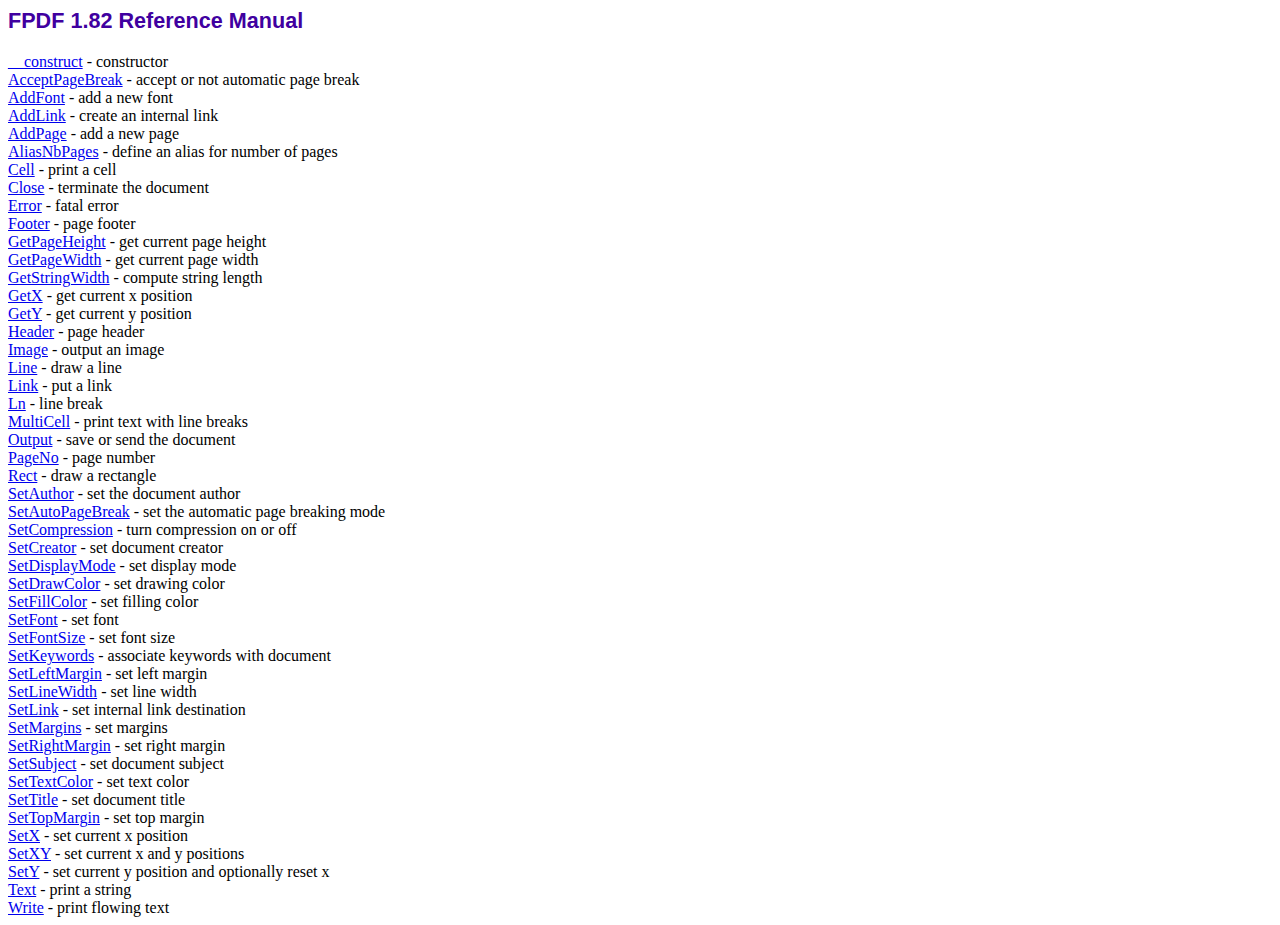
<file: libs/doc/index.htm>
<!DOCTYPE html PUBLIC "-//W3C//DTD HTML 4.01 Transitional//EN">
<html>
<head>
<meta http-equiv="Content-Type" content="text/html; charset=ISO-8859-1">
<title>FPDF 1.82 Reference Manual</title>
<link type="text/css" rel="stylesheet" href="../fpdf.css">
</head>
<body>
<h1>FPDF 1.82 Reference Manual</h1>
<a href="__construct.htm">__construct</a> - constructor<br>
<a href="acceptpagebreak.htm">AcceptPageBreak</a> - accept or not automatic page break<br>
<a href="addfont.htm">AddFont</a> - add a new font<br>
<a href="addlink.htm">AddLink</a> - create an internal link<br>
<a href="addpage.htm">AddPage</a> - add a new page<br>
<a href="aliasnbpages.htm">AliasNbPages</a> - define an alias for number of pages<br>
<a href="cell.htm">Cell</a> - print a cell<br>
<a href="close.htm">Close</a> - terminate the document<br>
<a href="error.htm">Error</a> - fatal error<br>
<a href="footer.htm">Footer</a> - page footer<br>
<a href="getpageheight.htm">GetPageHeight</a> - get current page height<br>
<a href="getpagewidth.htm">GetPageWidth</a> - get current page width<br>
<a href="getstringwidth.htm">GetStringWidth</a> - compute string length<br>
<a href="getx.htm">GetX</a> - get current x position<br>
<a href="gety.htm">GetY</a> - get current y position<br>
<a href="header.htm">Header</a> - page header<br>
<a href="image.htm">Image</a> - output an image<br>
<a href="line.htm">Line</a> - draw a line<br>
<a href="link.htm">Link</a> - put a link<br>
<a href="ln.htm">Ln</a> - line break<br>
<a href="multicell.htm">MultiCell</a> - print text with line breaks<br>
<a href="output.htm">Output</a> - save or send the document<br>
<a href="pageno.htm">PageNo</a> - page number<br>
<a href="rect.htm">Rect</a> - draw a rectangle<br>
<a href="setauthor.htm">SetAuthor</a> - set the document author<br>
<a href="setautopagebreak.htm">SetAutoPageBreak</a> - set the automatic page breaking mode<br>
<a href="setcompression.htm">SetCompression</a> - turn compression on or off<br>
<a href="setcreator.htm">SetCreator</a> - set document creator<br>
<a href="setdisplaymode.htm">SetDisplayMode</a> - set display mode<br>
<a href="setdrawcolor.htm">SetDrawColor</a> - set drawing color<br>
<a href="setfillcolor.htm">SetFillColor</a> - set filling color<br>
<a href="setfont.htm">SetFont</a> - set font<br>
<a href="setfontsize.htm">SetFontSize</a> - set font size<br>
<a href="setkeywords.htm">SetKeywords</a> - associate keywords with document<br>
<a href="setleftmargin.htm">SetLeftMargin</a> - set left margin<br>
<a href="setlinewidth.htm">SetLineWidth</a> - set line width<br>
<a href="setlink.htm">SetLink</a> - set internal link destination<br>
<a href="setmargins.htm">SetMargins</a> - set margins<br>
<a href="setrightmargin.htm">SetRightMargin</a> - set right margin<br>
<a href="setsubject.htm">SetSubject</a> - set document subject<br>
<a href="settextcolor.htm">SetTextColor</a> - set text color<br>
<a href="settitle.htm">SetTitle</a> - set document title<br>
<a href="settopmargin.htm">SetTopMargin</a> - set top margin<br>
<a href="setx.htm">SetX</a> - set current x position<br>
<a href="setxy.htm">SetXY</a> - set current x and y positions<br>
<a href="sety.htm">SetY</a> - set current y position and optionally reset x<br>
<a href="text.htm">Text</a> - print a string<br>
<a href="write.htm">Write</a> - print flowing text<br>
</body>
</html>
</file>
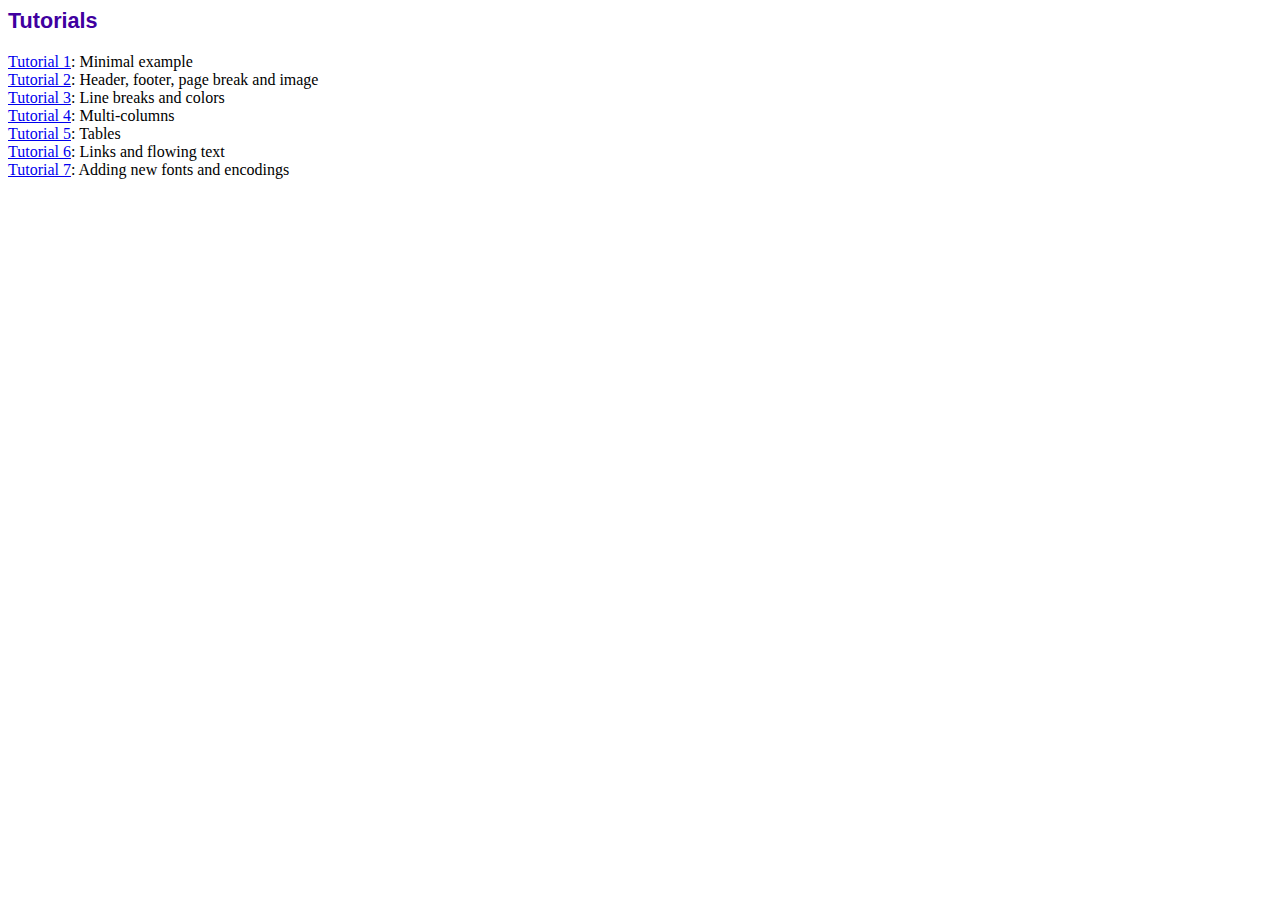
<file: libs/tutorial/index.htm>
<!DOCTYPE html PUBLIC "-//W3C//DTD HTML 4.01 Transitional//EN">
<html>
<head>
<meta http-equiv="Content-Type" content="text/html; charset=ISO-8859-1">
<title>Tutorials</title>
<link type="text/css" rel="stylesheet" href="../fpdf.css">
</head>
<body>
<h1>Tutorials</h1>
<ul style="list-style-type:none; margin-left:0; padding-left:0">
<li><a href="tuto1.htm">Tutorial 1</a>: Minimal example</li>
<li><a href="tuto2.htm">Tutorial 2</a>: Header, footer, page break and image</li>
<li><a href="tuto3.htm">Tutorial 3</a>: Line breaks and colors</li>
<li><a href="tuto4.htm">Tutorial 4</a>: Multi-columns</li>
<li><a href="tuto5.htm">Tutorial 5</a>: Tables</li>
<li><a href="tuto6.htm">Tutorial 6</a>: Links and flowing text</li>
<li><a href="tuto7.htm">Tutorial 7</a>: Adding new fonts and encodings</li>
</ul>
</body>
</html>
</file>
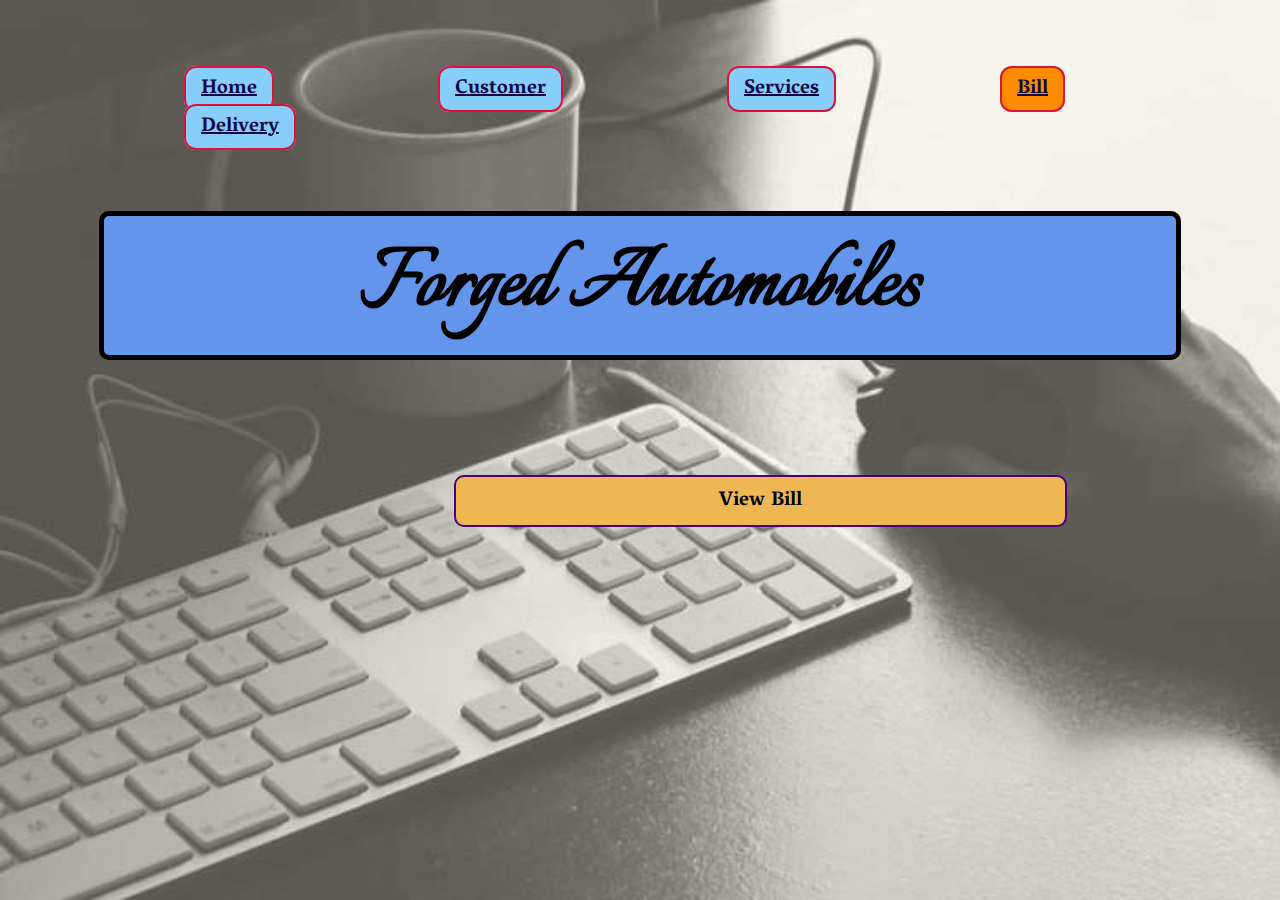
<file: bill.html>
<!DOCTYPE html>
<html lang="en">
<head>
    <meta charset="UTF-8">
    <meta name="viewport" content="width=device-width, initial-scale=1.0">
    <title>Automobile Services - Bill</title>
    <!-- <script src="auto.js"></script> -->
    <link href="https://fonts.googleapis.com/css2?family=Italianno&display=swap" rel="stylesheet">
    <link href="https://fonts.googleapis.com/css2?family=Italianno&family=Vesper+Libre&display=swap" rel="stylesheet">
    <link rel="stylesheet" href="style.css">
    <link rel="icon" href="logo.png" type="image/x-icon">
    <style>
        .container h1 {
            text-align: center;
            font-family: 'Italianno', cursive;
            font-size: 100px;
            background: cornflowerblue;
            color: black;
            padding: 7px;
            font-weight: bolder;
            border: 5px solid black;
            border-radius: 10px;
        }
        /* button{}
            width: 450%;
        } */
        .button-container{
            width: 175px;
        }
        nav a{
                margin: 80px;
        }
    </style>
</head>
  
<body>
    <img class="bg" src="bg-bill.jpg" alt="">
    <div class="container">
    <header>
        <!-- <h1>Select the store of your choice</h1> -->
        <br>
        <nav>
            <a href="home.php">Home</a>
            <a href="cust.html">Customer</a>
            <a href="service.html">Services</a>
            <a href="bill.html" class="active">Bill</a>
            <a href="delivery.html">Delivery</a>
        </nav>
        <br>
    </header>
    <br>
    <h1>Forged   Automobiles</h1>
    <br><br>
    <div class="button-container">
        <br>
        <button onclick="window.location.href='genbill.php';">View Bill</button>
        <br>
        <!-- <button onclick="window.location.href='paybill.php';">Pay Bill</button> -->
    </div>
    </div>
</body>
</html>
</file>
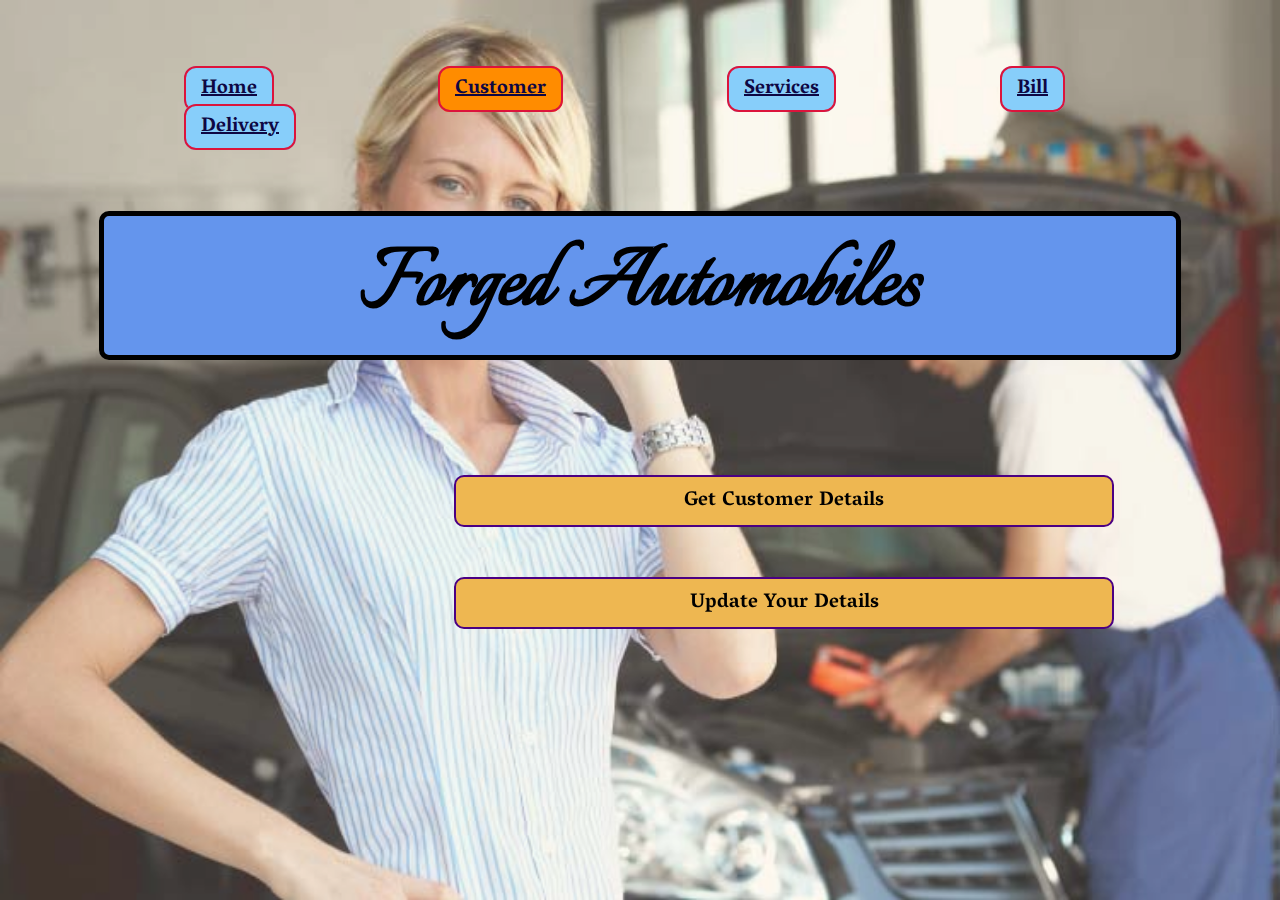
<file: cust.html>
<!DOCTYPE html>
<html lang="en">
<head>
    <meta charset="UTF-8">
    <meta name="viewport" content="width=device-width, initial-scale=1.0">
    <title>Automobile Services - Customer</title>
    <!-- <script src="auto.js"></script> -->
    <link href="https://fonts.googleapis.com/css2?family=Italianno&display=swap" rel="stylesheet">
    <link href="https://fonts.googleapis.com/css2?family=Italianno&family=Vesper+Libre&display=swap" rel="stylesheet">
    <link rel="stylesheet" href="style.css">
    <link rel="icon" href="logo.png" type="image/x-icon">
    <style>
        .container h1 {
            text-align: center;
            font-family: 'Italianno', cursive;
            font-size: 100px;
            background: cornflowerblue;
            color: black;
            padding: 7px;
            font-weight: bolder;
            border: 5px solid black;
            border-radius: 10px;
        }
        button{
            width: 260%;
        }
        nav a{
            margin: 80px;
        }
    </style>
</head>
  
<body>
    <img class="bg" src="bg-cust.jpg" alt="">
    <div class="container">
    <header>
        <!-- <h1>Select the store of your choice</h1> -->
        <br>
        <nav>
            <a href="home.php">Home</a>
            <a href="cust.html" class="active">Customer</a>
            <a href="service.html">Services</a>
            <a href="bill.html">Bill</a>
            <a href="delivery.html">Delivery</a>
        </nav>
        <br>
    </header>
    <br>
    <h1>Forged   Automobiles</h1>
    <br><br>
    <div class="button-container">
        <br>
        <!-- <button onclick="window.location.href='addcust.php';">Add Customer</button>
        <br> -->
        <button onclick="window.location.href='gencust.php';">Get Customer Details</button>
        <br>
        <!-- <button onclick="window.location.href='dispcust.php';">Display Customers</button>
        <br> -->
        <button onclick="window.location.href='updatecust.php';">Update Your Details</button>
        <br>
        <!-- <button onclick="window.location.href='delcust.php';">Delete Customer</button>
        <br> -->
    </div>
    </div>
</body>
</html>
</file>
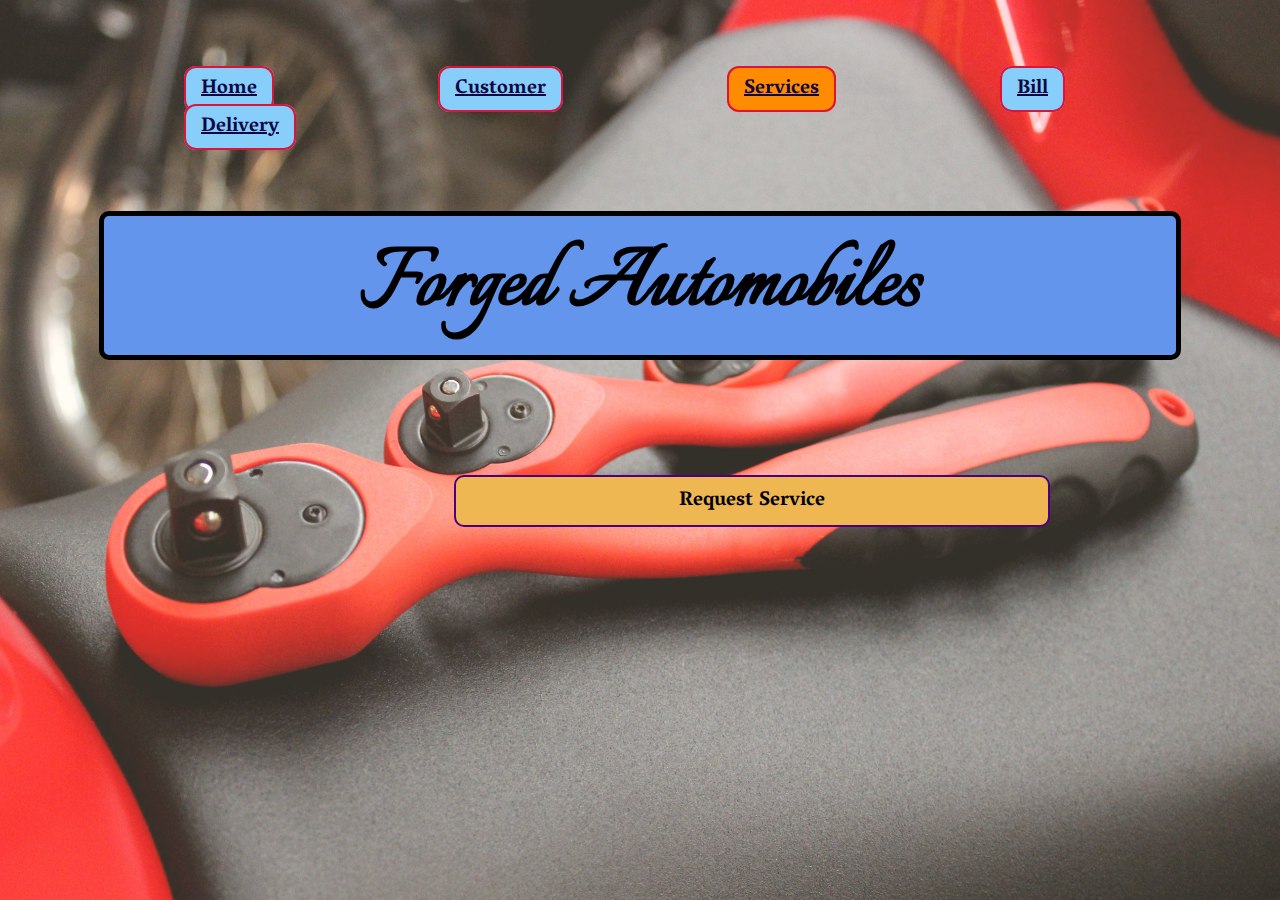
<file: service.html>
<!DOCTYPE html>
<html lang="en">
<head>
    <meta charset="UTF-8">
    <meta name="viewport" content="width=device-width, initial-scale=1.0">
    <title>Automobile Services - Services</title>
    <!-- <script src="auto.js"></script> -->
    <link href="https://fonts.googleapis.com/css2?family=Italianno&display=swap" rel="stylesheet">
    <link href="https://fonts.googleapis.com/css2?family=Italianno&family=Vesper+Libre&display=swap" rel="stylesheet">
    <link rel="stylesheet" href="style.css">
    <link rel="icon" href="logo.png" type="image/x-icon">
    <style>
        .container h1 {
            text-align: center;
            font-family: 'Italianno', cursive;
            font-size: 100px;
            background: cornflowerblue;
            color: black;
            padding: 7px;
            font-weight: bolder;
            border: 5px solid black;
            border-radius: 10px;
        }
        button{
            width: 298%
        }
        nav a{
                margin: 80px;
            }
    </style>
</head>
  
<body>
    <img class="bg" src="bg-serv.jpg" alt="">
    <div class="container">
    <header>
        <!-- <h1>Select the store of your choice</h1> -->
        <br>
        <nav>
            <a href="home.php">Home</a>
            <a href="cust.html">Customer</a>
            <a href="service.html" class="active">Services</a>
            <a href="bill.html">Bill</a>
            <a href="delivery.html">Delivery</a>
        </nav>
        <br>
    </header>
    <br>
    <h1>Forged   Automobiles</h1>
    <br><br>
    <div class="button-container">
        <br>
        <button onclick="window.location.href='addauto.php';">Request Service</button>
        <!-- <br>
        <button onclick="window.location.href='addauto.php';">Request Service</button> -->
        <br>
    </div>
    </div>
</body>
</html>
</file>
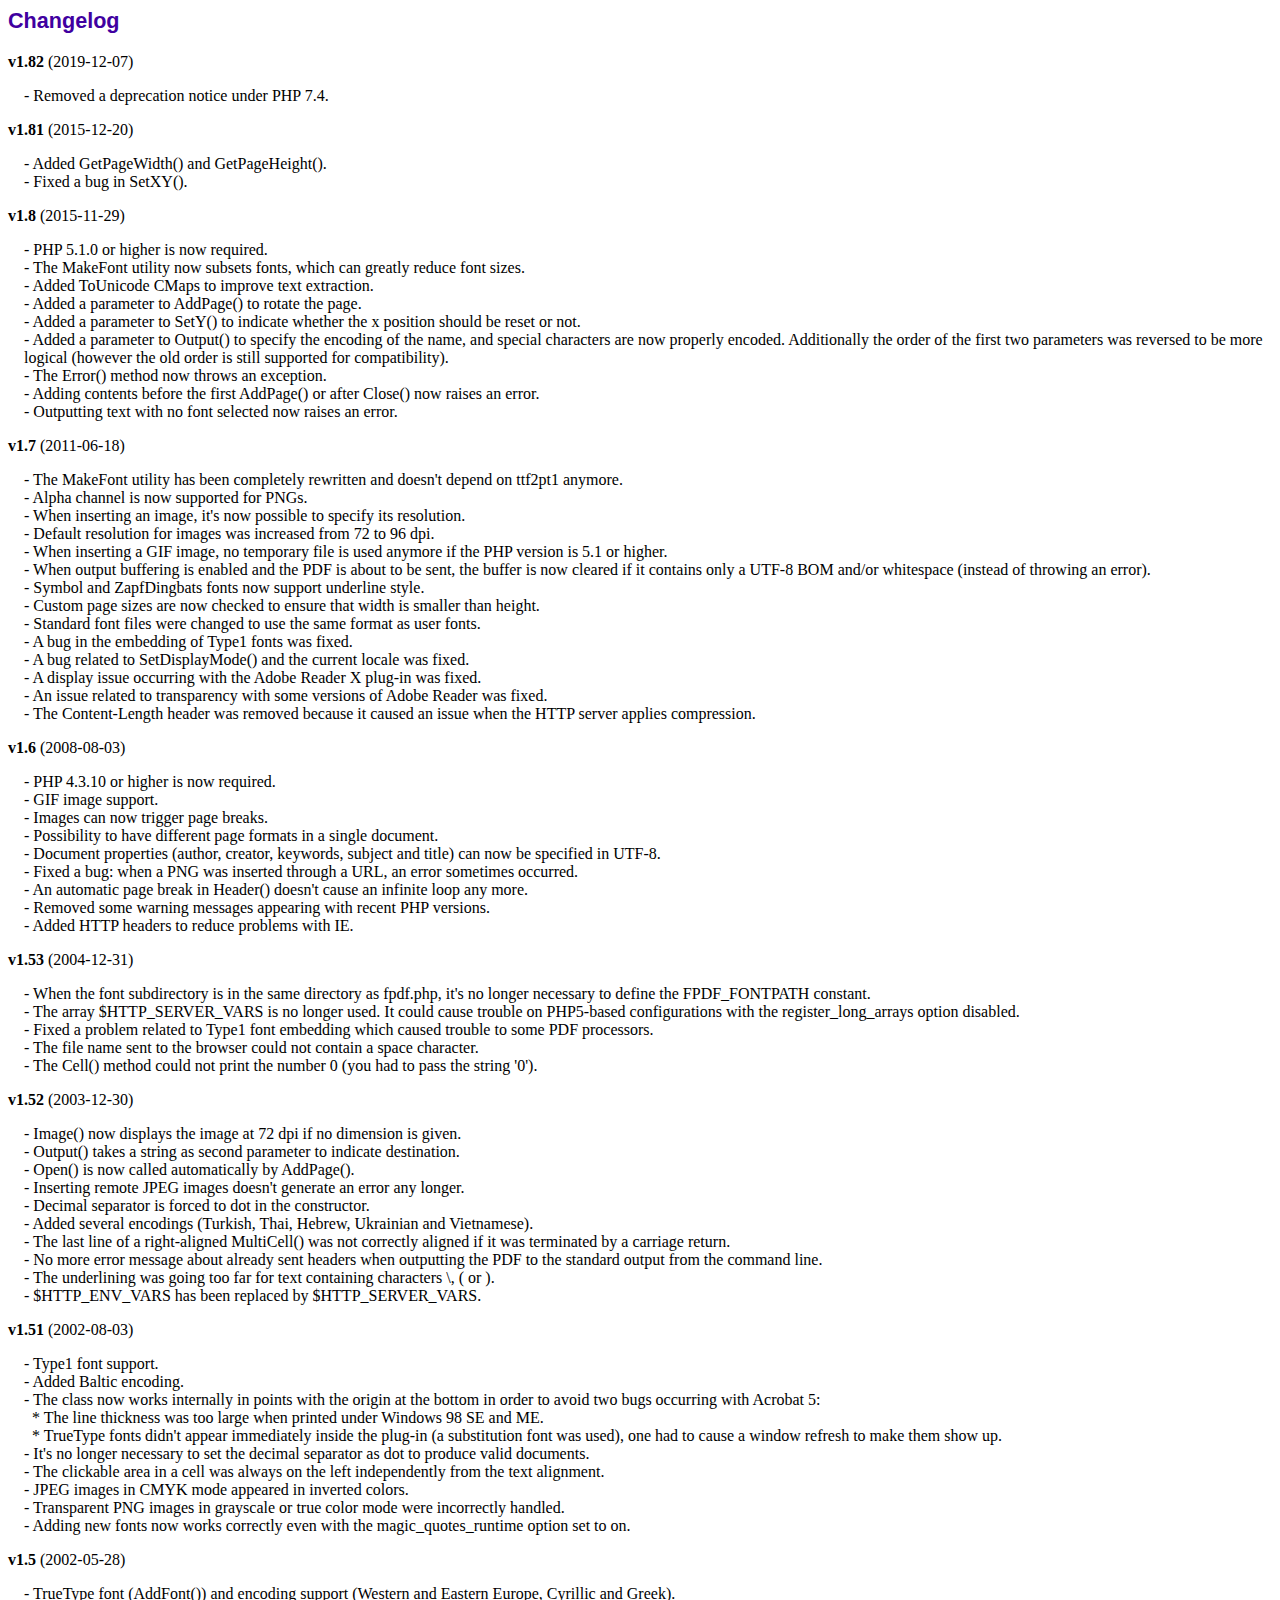
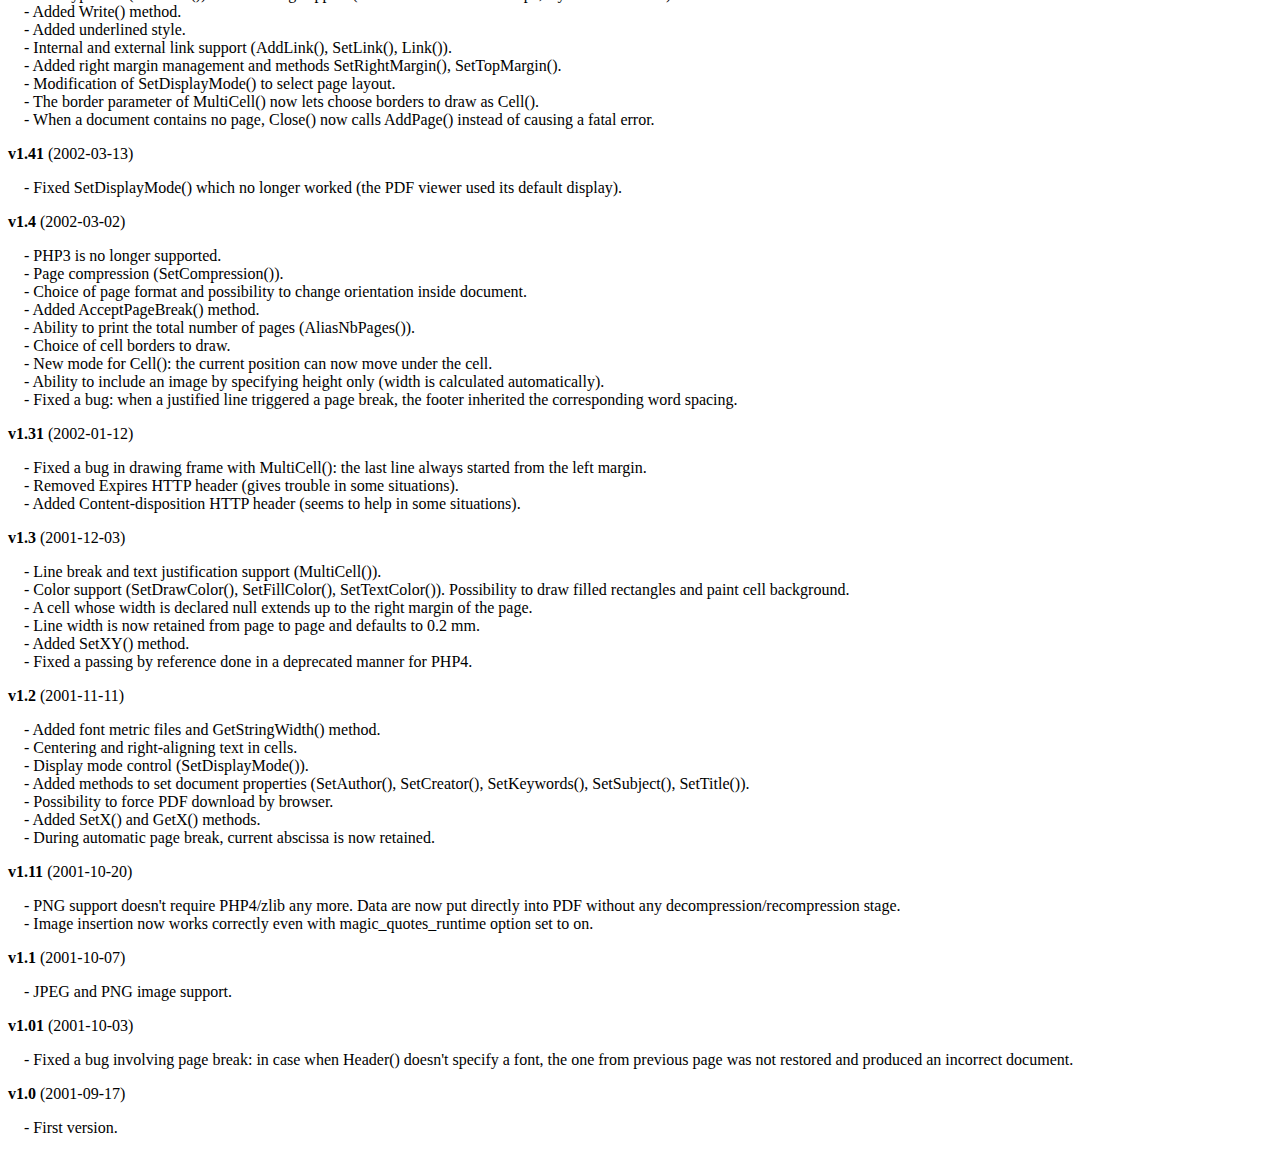
<file: libs/changelog.htm>
<!DOCTYPE html PUBLIC "-//W3C//DTD HTML 4.01 Transitional//EN">
<html>
<head>
<meta http-equiv="Content-Type" content="text/html; charset=ISO-8859-1">
<title>Changelog</title>
<link type="text/css" rel="stylesheet" href="fpdf.css">
<style type="text/css">
dd {margin:1em 0 1em 1em}
</style>
</head>
<body>
<h1>Changelog</h1>
<dl>
<dt><strong>v1.82</strong> (2019-12-07)</dt>
<dd>
- Removed a deprecation notice under PHP 7.4.<br>
</dd>
<dt><strong>v1.81</strong> (2015-12-20)</dt>
<dd>
- Added GetPageWidth() and GetPageHeight().<br>
- Fixed a bug in SetXY().<br>
</dd>
<dt><strong>v1.8</strong> (2015-11-29)</dt>
<dd>
- PHP 5.1.0 or higher is now required.<br>
- The MakeFont utility now subsets fonts, which can greatly reduce font sizes.<br>
- Added ToUnicode CMaps to improve text extraction.<br>
- Added a parameter to AddPage() to rotate the page.<br>
- Added a parameter to SetY() to indicate whether the x position should be reset or not.<br>
- Added a parameter to Output() to specify the encoding of the name, and special characters are now properly encoded. Additionally the order of the first two parameters was reversed to be more logical (however the old order is still supported for compatibility).<br>
- The Error() method now throws an exception.<br>
- Adding contents before the first AddPage() or after Close() now raises an error.<br>
- Outputting text with no font selected now raises an error.<br>
</dd>
<dt><strong>v1.7</strong> (2011-06-18)</dt>
<dd>
- The MakeFont utility has been completely rewritten and doesn't depend on ttf2pt1 anymore.<br>
- Alpha channel is now supported for PNGs.<br>
- When inserting an image, it's now possible to specify its resolution.<br>
- Default resolution for images was increased from 72 to 96 dpi.<br>
- When inserting a GIF image, no temporary file is used anymore if the PHP version is 5.1 or higher.<br>
- When output buffering is enabled and the PDF is about to be sent, the buffer is now cleared if it contains only a UTF-8 BOM and/or whitespace (instead of throwing an error).<br>
- Symbol and ZapfDingbats fonts now support underline style.<br>
- Custom page sizes are now checked to ensure that width is smaller than height.<br>
- Standard font files were changed to use the same format as user fonts.<br>
- A bug in the embedding of Type1 fonts was fixed.<br>
- A bug related to SetDisplayMode() and the current locale was fixed.<br>
- A display issue occurring with the Adobe Reader X plug-in was fixed.<br>
- An issue related to transparency with some versions of Adobe Reader was fixed.<br>
- The Content-Length header was removed because it caused an issue when the HTTP server applies compression.<br>
</dd>
<dt><strong>v1.6</strong> (2008-08-03)</dt>
<dd>
- PHP 4.3.10 or higher is now required.<br>
- GIF image support.<br>
- Images can now trigger page breaks.<br>
- Possibility to have different page formats in a single document.<br>
- Document properties (author, creator, keywords, subject and title) can now be specified in UTF-8.<br>
- Fixed a bug: when a PNG was inserted through a URL, an error sometimes occurred.<br>
- An automatic page break in Header() doesn't cause an infinite loop any more.<br>
- Removed some warning messages appearing with recent PHP versions.<br>
- Added HTTP headers to reduce problems with IE.<br>
</dd>
<dt><strong>v1.53</strong> (2004-12-31)</dt>
<dd>
- When the font subdirectory is in the same directory as fpdf.php, it's no longer necessary to define the FPDF_FONTPATH constant.<br>
- The array $HTTP_SERVER_VARS is no longer used. It could cause trouble on PHP5-based configurations with the register_long_arrays option disabled.<br>
- Fixed a problem related to Type1 font embedding which caused trouble to some PDF processors.<br>
- The file name sent to the browser could not contain a space character.<br>
- The Cell() method could not print the number 0 (you had to pass the string '0').<br>
</dd>
<dt><strong>v1.52</strong> (2003-12-30)</dt>
<dd>
- Image() now displays the image at 72 dpi if no dimension is given.<br>
- Output() takes a string as second parameter to indicate destination.<br>
- Open() is now called automatically by AddPage().<br>
- Inserting remote JPEG images doesn't generate an error any longer.<br>
- Decimal separator is forced to dot in the constructor.<br>
- Added several encodings (Turkish, Thai, Hebrew, Ukrainian and Vietnamese).<br>
- The last line of a right-aligned MultiCell() was not correctly aligned if it was terminated by a carriage return.<br>
- No more error message about already sent headers when outputting the PDF to the standard output from the command line.<br>
- The underlining was going too far for text containing characters \, ( or ).<br>
- $HTTP_ENV_VARS has been replaced by $HTTP_SERVER_VARS.<br>
</dd>
<dt><strong>v1.51</strong> (2002-08-03)</dt>
<dd>
- Type1 font support.<br>
- Added Baltic encoding.<br>
- The class now works internally in points with the origin at the bottom in order to avoid two bugs occurring with Acrobat 5:<br>&nbsp;&nbsp;* The line thickness was too large when printed under Windows 98 SE and ME.<br>&nbsp;&nbsp;* TrueType fonts didn't appear immediately inside the plug-in (a substitution font was used), one had to cause a window refresh to make them show up.<br>
- It's no longer necessary to set the decimal separator as dot to produce valid documents.<br>
- The clickable area in a cell was always on the left independently from the text alignment.<br>
- JPEG images in CMYK mode appeared in inverted colors.<br>
- Transparent PNG images in grayscale or true color mode were incorrectly handled.<br>
- Adding new fonts now works correctly even with the magic_quotes_runtime option set to on.<br>
</dd>
<dt><strong>v1.5</strong> (2002-05-28)</dt>
<dd>
- TrueType font (AddFont()) and encoding support (Western and Eastern Europe, Cyrillic and Greek).<br>
- Added Write() method.<br>
- Added underlined style.<br>
- Internal and external link support (AddLink(), SetLink(), Link()).<br>
- Added right margin management and methods SetRightMargin(), SetTopMargin().<br>
- Modification of SetDisplayMode() to select page layout.<br>
- The border parameter of MultiCell() now lets choose borders to draw as Cell().<br>
- When a document contains no page, Close() now calls AddPage() instead of causing a fatal error.<br>
</dd>
<dt><strong>v1.41</strong> (2002-03-13)</dt>
<dd>
- Fixed SetDisplayMode() which no longer worked (the PDF viewer used its default display).<br>
</dd>
<dt><strong>v1.4</strong> (2002-03-02)</dt>
<dd>
- PHP3 is no longer supported.<br>
- Page compression (SetCompression()).<br>
- Choice of page format and possibility to change orientation inside document.<br>
- Added AcceptPageBreak() method.<br>
- Ability to print the total number of pages (AliasNbPages()).<br>
- Choice of cell borders to draw.<br>
- New mode for Cell(): the current position can now move under the cell.<br>
- Ability to include an image by specifying height only (width is calculated automatically).<br>
- Fixed a bug: when a justified line triggered a page break, the footer inherited the corresponding word spacing.<br>
</dd>
<dt><strong>v1.31</strong> (2002-01-12)</dt>
<dd>
- Fixed a bug in drawing frame with MultiCell(): the last line always started from the left margin.<br>
- Removed Expires HTTP header (gives trouble in some situations).<br>
- Added Content-disposition HTTP header (seems to help in some situations).<br>
</dd>
<dt><strong>v1.3</strong> (2001-12-03)</dt>
<dd>
- Line break and text justification support (MultiCell()).<br>
- Color support (SetDrawColor(), SetFillColor(), SetTextColor()). Possibility to draw filled rectangles and paint cell background.<br>
- A cell whose width is declared null extends up to the right margin of the page.<br>
- Line width is now retained from page to page and defaults to 0.2 mm.<br>
- Added SetXY() method.<br>
- Fixed a passing by reference done in a deprecated manner for PHP4.<br>
</dd>
<dt><strong>v1.2</strong> (2001-11-11)</dt>
<dd>
- Added font metric files and GetStringWidth() method.<br>
- Centering and right-aligning text in cells.<br>
- Display mode control (SetDisplayMode()).<br>
- Added methods to set document properties (SetAuthor(), SetCreator(), SetKeywords(), SetSubject(), SetTitle()).<br>
- Possibility to force PDF download by browser.<br>
- Added SetX() and GetX() methods.<br>
- During automatic page break, current abscissa is now retained.<br>
</dd>
<dt><strong>v1.11</strong> (2001-10-20)</dt>
<dd>
- PNG support doesn't require PHP4/zlib any more. Data are now put directly into PDF without any decompression/recompression stage.<br>
- Image insertion now works correctly even with magic_quotes_runtime option set to on.<br>
</dd>
<dt><strong>v1.1</strong> (2001-10-07)</dt>
<dd>
- JPEG and PNG image support.<br>
</dd>
<dt><strong>v1.01</strong> (2001-10-03)</dt>
<dd>
- Fixed a bug involving page break: in case when Header() doesn't specify a font, the one from previous page was not restored and produced an incorrect document.<br>
</dd>
<dt><strong>v1.0</strong> (2001-09-17)</dt>
<dd>
- First version.<br>
</dd>
</dl>
</body>
</html>
</file>
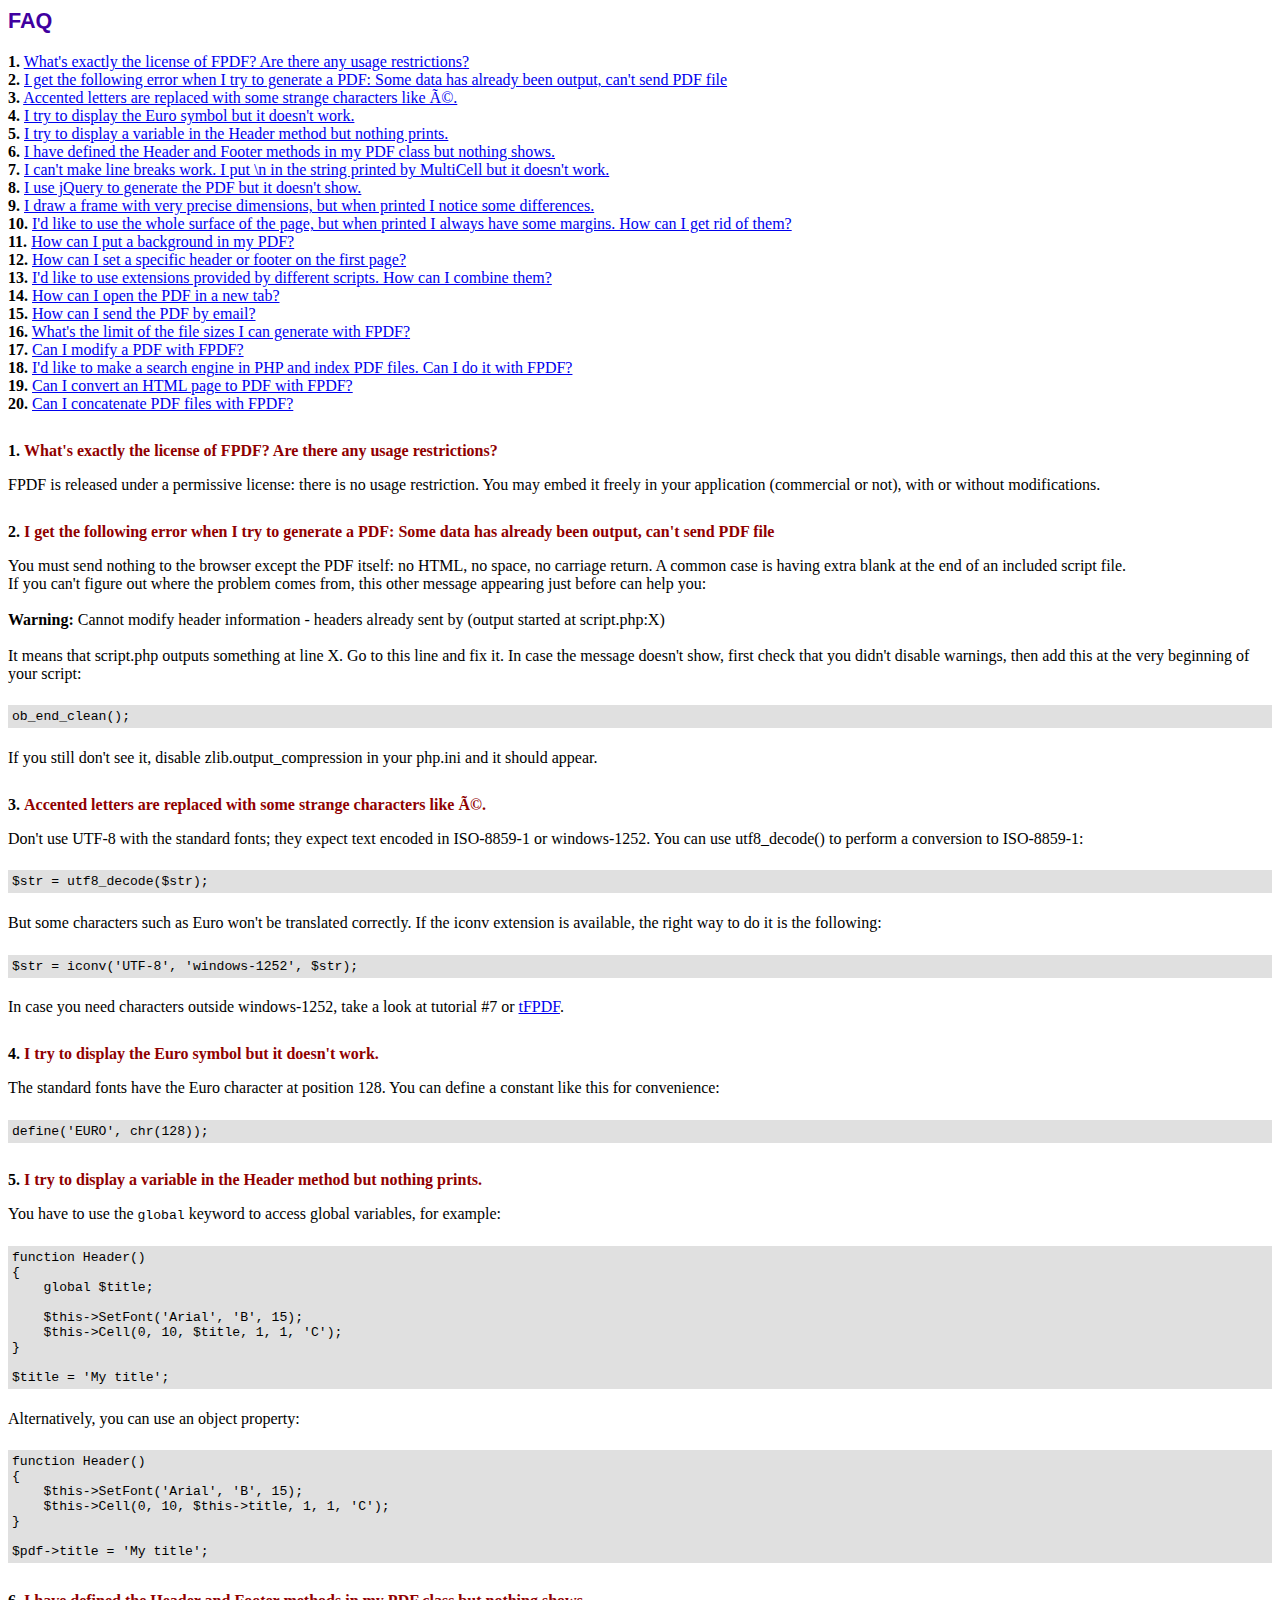
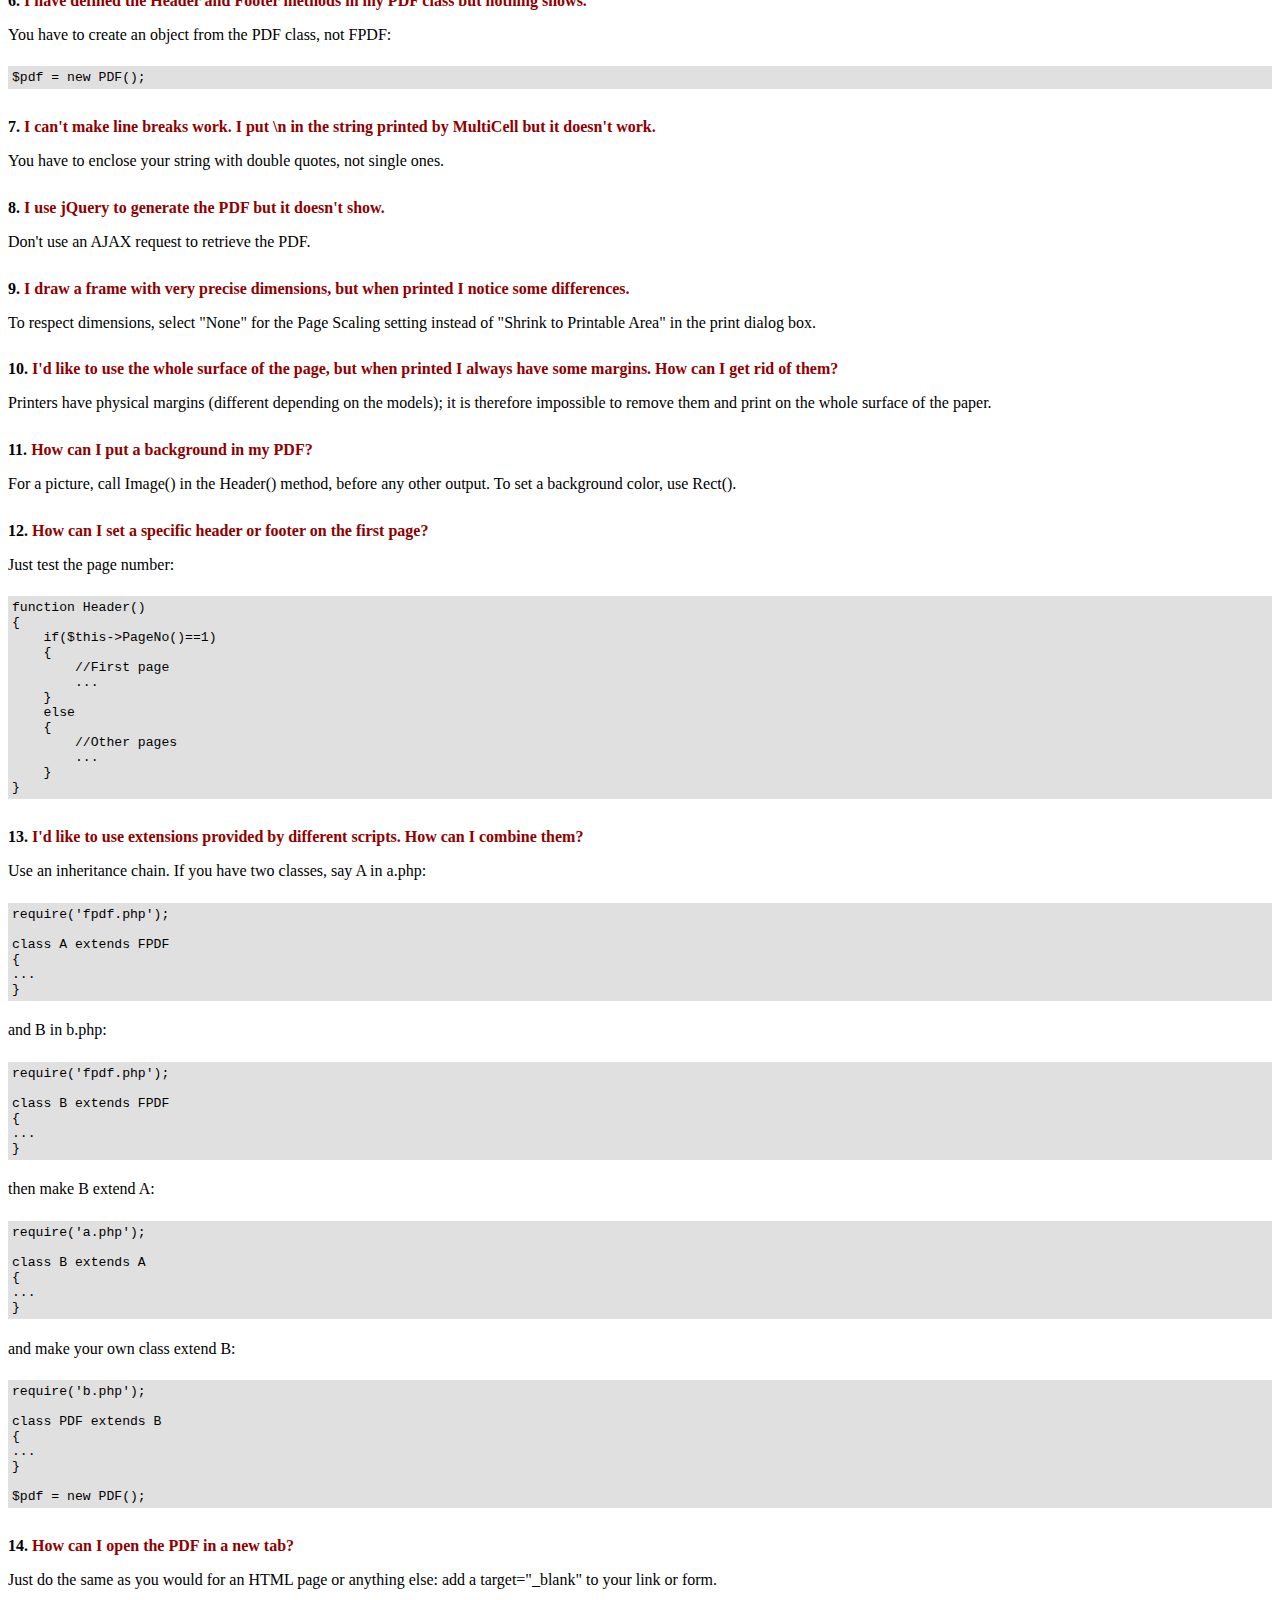
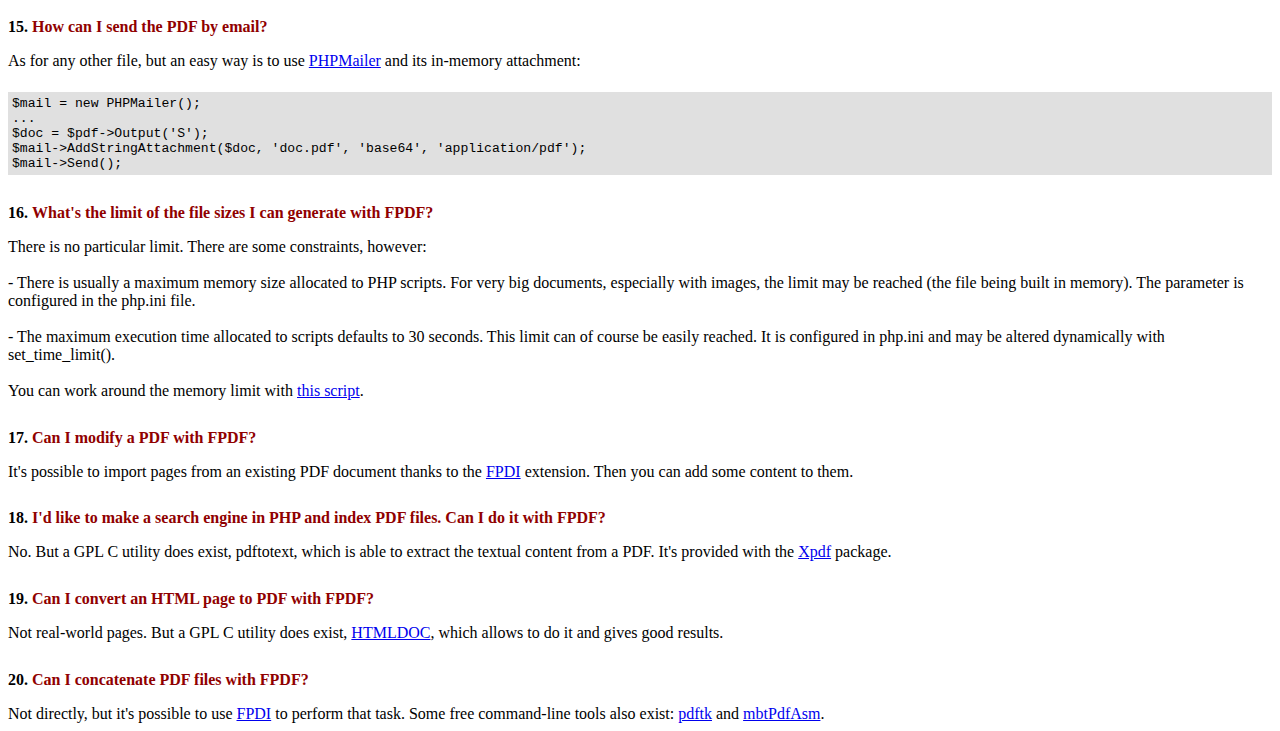
<file: libs/FAQ.htm>
<!DOCTYPE html PUBLIC "-//W3C//DTD HTML 4.01 Transitional//EN">
<html>
<head>
<meta http-equiv="Content-Type" content="text/html; charset=ISO-8859-1">
<title>FAQ</title>
<link type="text/css" rel="stylesheet" href="fpdf.css">
<style type="text/css">
ul {list-style-type:none; margin:0; padding:0}
ul#answers li {margin-top:1.8em}
.question {font-weight:bold; color:#900000}
</style>
</head>
<body>
<h1>FAQ</h1>
<ul>
<li><b>1.</b> <a href='#q1'>What's exactly the license of FPDF? Are there any usage restrictions?</a></li>
<li><b>2.</b> <a href='#q2'>I get the following error when I try to generate a PDF: Some data has already been output, can't send PDF file</a></li>
<li><b>3.</b> <a href='#q3'>Accented letters are replaced with some strange characters like é.</a></li>
<li><b>4.</b> <a href='#q4'>I try to display the Euro symbol but it doesn't work.</a></li>
<li><b>5.</b> <a href='#q5'>I try to display a variable in the Header method but nothing prints.</a></li>
<li><b>6.</b> <a href='#q6'>I have defined the Header and Footer methods in my PDF class but nothing shows.</a></li>
<li><b>7.</b> <a href='#q7'>I can't make line breaks work. I put \n in the string printed by MultiCell but it doesn't work.</a></li>
<li><b>8.</b> <a href='#q8'>I use jQuery to generate the PDF but it doesn't show.</a></li>
<li><b>9.</b> <a href='#q9'>I draw a frame with very precise dimensions, but when printed I notice some differences.</a></li>
<li><b>10.</b> <a href='#q10'>I'd like to use the whole surface of the page, but when printed I always have some margins. How can I get rid of them?</a></li>
<li><b>11.</b> <a href='#q11'>How can I put a background in my PDF?</a></li>
<li><b>12.</b> <a href='#q12'>How can I set a specific header or footer on the first page?</a></li>
<li><b>13.</b> <a href='#q13'>I'd like to use extensions provided by different scripts. How can I combine them?</a></li>
<li><b>14.</b> <a href='#q14'>How can I open the PDF in a new tab?</a></li>
<li><b>15.</b> <a href='#q15'>How can I send the PDF by email?</a></li>
<li><b>16.</b> <a href='#q16'>What's the limit of the file sizes I can generate with FPDF?</a></li>
<li><b>17.</b> <a href='#q17'>Can I modify a PDF with FPDF?</a></li>
<li><b>18.</b> <a href='#q18'>I'd like to make a search engine in PHP and index PDF files. Can I do it with FPDF?</a></li>
<li><b>19.</b> <a href='#q19'>Can I convert an HTML page to PDF with FPDF?</a></li>
<li><b>20.</b> <a href='#q20'>Can I concatenate PDF files with FPDF?</a></li>
</ul>

<ul id='answers'>
<li id='q1'>
<p><b>1.</b> <span class='question'>What's exactly the license of FPDF? Are there any usage restrictions?</span></p>
FPDF is released under a permissive license: there is no usage restriction. You may embed it
freely in your application (commercial or not), with or without modifications.
</li>

<li id='q2'>
<p><b>2.</b> <span class='question'>I get the following error when I try to generate a PDF: Some data has already been output, can't send PDF file</span></p>
You must send nothing to the browser except the PDF itself: no HTML, no space, no carriage return. A common
case is having extra blank at the end of an included script file.<br>
If you can't figure out where the problem comes from, this other message appearing just before can help you:<br>
<br>
<b>Warning:</b> Cannot modify header information - headers already sent by (output started at script.php:X)<br>
<br>
It means that script.php outputs something at line X. Go to this line and fix it.
In case the message doesn't show, first check that you didn't disable warnings, then add this at the very
beginning of your script:
<div class="doc-source">
<pre><code>ob_end_clean();</code></pre>
</div>
If you still don't see it, disable zlib.output_compression in your php.ini and it should appear.
</li>

<li id='q3'>
<p><b>3.</b> <span class='question'>Accented letters are replaced with some strange characters like é.</span></p>
Don't use UTF-8 with the standard fonts; they expect text encoded in ISO-8859-1 or windows-1252.
You can use utf8_decode() to perform a conversion to ISO-8859-1:
<div class="doc-source">
<pre><code>$str = utf8_decode($str);</code></pre>
</div>
But some characters such as Euro won't be translated correctly. If the iconv extension is available, the
right way to do it is the following:
<div class="doc-source">
<pre><code>$str = iconv('UTF-8', 'windows-1252', $str);</code></pre>
</div>
In case you need characters outside windows-1252, take a look at tutorial #7 or
<a href="http://www.fpdf.org/?go=script&amp;id=92" target="_blank">tFPDF</a>.
</li>

<li id='q4'>
<p><b>4.</b> <span class='question'>I try to display the Euro symbol but it doesn't work.</span></p>
The standard fonts have the Euro character at position 128. You can define a constant like this
for convenience:
<div class="doc-source">
<pre><code>define('EURO', chr(128));</code></pre>
</div>
</li>

<li id='q5'>
<p><b>5.</b> <span class='question'>I try to display a variable in the Header method but nothing prints.</span></p>
You have to use the <code>global</code> keyword to access global variables, for example:
<div class="doc-source">
<pre><code>function Header()
{
    global $title;

    $this-&gt;SetFont('Arial', 'B', 15);
    $this-&gt;Cell(0, 10, $title, 1, 1, 'C');
}

$title = 'My title';</code></pre>
</div>
Alternatively, you can use an object property:
<div class="doc-source">
<pre><code>function Header()
{
    $this-&gt;SetFont('Arial', 'B', 15);
    $this-&gt;Cell(0, 10, $this-&gt;title, 1, 1, 'C');
}

$pdf-&gt;title = 'My title';</code></pre>
</div>
</li>

<li id='q6'>
<p><b>6.</b> <span class='question'>I have defined the Header and Footer methods in my PDF class but nothing shows.</span></p>
You have to create an object from the PDF class, not FPDF:
<div class="doc-source">
<pre><code>$pdf = new PDF();</code></pre>
</div>
</li>

<li id='q7'>
<p><b>7.</b> <span class='question'>I can't make line breaks work. I put \n in the string printed by MultiCell but it doesn't work.</span></p>
You have to enclose your string with double quotes, not single ones.
</li>

<li id='q8'>
<p><b>8.</b> <span class='question'>I use jQuery to generate the PDF but it doesn't show.</span></p>
Don't use an AJAX request to retrieve the PDF.
</li>

<li id='q9'>
<p><b>9.</b> <span class='question'>I draw a frame with very precise dimensions, but when printed I notice some differences.</span></p>
To respect dimensions, select "None" for the Page Scaling setting instead of "Shrink to Printable Area" in the print dialog box.
</li>

<li id='q10'>
<p><b>10.</b> <span class='question'>I'd like to use the whole surface of the page, but when printed I always have some margins. How can I get rid of them?</span></p>
Printers have physical margins (different depending on the models); it is therefore impossible to remove
them and print on the whole surface of the paper.
</li>

<li id='q11'>
<p><b>11.</b> <span class='question'>How can I put a background in my PDF?</span></p>
For a picture, call Image() in the Header() method, before any other output. To set a background color, use Rect().
</li>

<li id='q12'>
<p><b>12.</b> <span class='question'>How can I set a specific header or footer on the first page?</span></p>
Just test the page number:
<div class="doc-source">
<pre><code>function Header()
{
    if($this-&gt;PageNo()==1)
    {
        //First page
        ...
    }
    else
    {
        //Other pages
        ...
    }
}</code></pre>
</div>
</li>

<li id='q13'>
<p><b>13.</b> <span class='question'>I'd like to use extensions provided by different scripts. How can I combine them?</span></p>
Use an inheritance chain. If you have two classes, say A in a.php:
<div class="doc-source">
<pre><code>require('fpdf.php');

class A extends FPDF
{
...
}</code></pre>
</div>
and B in b.php:
<div class="doc-source">
<pre><code>require('fpdf.php');

class B extends FPDF
{
...
}</code></pre>
</div>
then make B extend A:
<div class="doc-source">
<pre><code>require('a.php');

class B extends A
{
...
}</code></pre>
</div>
and make your own class extend B:
<div class="doc-source">
<pre><code>require('b.php');

class PDF extends B
{
...
}

$pdf = new PDF();</code></pre>
</div>
</li>

<li id='q14'>
<p><b>14.</b> <span class='question'>How can I open the PDF in a new tab?</span></p>
Just do the same as you would for an HTML page or anything else: add a target="_blank" to your link or form.
</li>

<li id='q15'>
<p><b>15.</b> <span class='question'>How can I send the PDF by email?</span></p>
As for any other file, but an easy way is to use <a href="https://github.com/PHPMailer/PHPMailer" target="_blank">PHPMailer</a> and
its in-memory attachment:
<div class="doc-source">
<pre><code>$mail = new PHPMailer();
...
$doc = $pdf-&gt;Output('S');
$mail-&gt;AddStringAttachment($doc, 'doc.pdf', 'base64', 'application/pdf');
$mail-&gt;Send();</code></pre>
</div>
</li>

<li id='q16'>
<p><b>16.</b> <span class='question'>What's the limit of the file sizes I can generate with FPDF?</span></p>
There is no particular limit. There are some constraints, however:
<br>
<br>
- There is usually a maximum memory size allocated to PHP scripts. For very big documents,
especially with images, the limit may be reached (the file being built in memory). The
parameter is configured in the php.ini file.
<br>
<br>
- The maximum execution time allocated to scripts defaults to 30 seconds. This limit can of course
be easily reached. It is configured in php.ini and may be altered dynamically with set_time_limit().
<br>
<br>
You can work around the memory limit with <a href="http://www.fpdf.org/?go=script&amp;id=76" target="_blank">this script</a>.
</li>

<li id='q17'>
<p><b>17.</b> <span class='question'>Can I modify a PDF with FPDF?</span></p>
It's possible to import pages from an existing PDF document thanks to the
<a href="https://www.setasign.com/products/fpdi/about/" target="_blank">FPDI</a> extension.
Then you can add some content to them.
</li>

<li id='q18'>
<p><b>18.</b> <span class='question'>I'd like to make a search engine in PHP and index PDF files. Can I do it with FPDF?</span></p>
No. But a GPL C utility does exist, pdftotext, which is able to extract the textual content from a PDF.
It's provided with the <a href="https://www.xpdfreader.com" target="_blank">Xpdf</a> package.
</li>

<li id='q19'>
<p><b>19.</b> <span class='question'>Can I convert an HTML page to PDF with FPDF?</span></p>
Not real-world pages. But a GPL C utility does exist, <a href="https://www.msweet.org/htmldoc/" target="_blank">HTMLDOC</a>,
which allows to do it and gives good results.
</li>

<li id='q20'>
<p><b>20.</b> <span class='question'>Can I concatenate PDF files with FPDF?</span></p>
Not directly, but it's possible to use <a href="https://www.setasign.com/products/fpdi/demos/concatenate-fake/" target="_blank">FPDI</a>
to perform that task. Some free command-line tools also exist:
<a href="https://www.pdflabs.com/tools/pdftk-the-pdf-toolkit/" target="_blank">pdftk</a> and
<a href="http://thierry.schmit.free.fr/spip/spip.php?article15" target="_blank">mbtPdfAsm</a>.
</li>
</ul>
</body>
</html>
</file>
<file: libs/fpdf.css>
body {font-family:"Times New Roman",serif}
h1 {font:bold 135% Arial,sans-serif; color:#4000A0; margin-bottom:0.9em}
h2 {font:bold 95% Arial,sans-serif; color:#900000; margin-top:1.5em; margin-bottom:1em}
dl.param dt {text-decoration:underline}
dl.param dd {margin-top:1em; margin-bottom:1em}
dl.param ul {margin-top:1em; margin-bottom:1em}
tt, code, kbd {font-family:"Courier New",Courier,monospace; font-size:82%}
div.source {margin-top:1.4em; margin-bottom:1.3em}
div.source pre {display:table; border:1px solid #24246A; width:100%; margin:0em; font-family:inherit; font-size:100%}
div.source code {display:block; border:1px solid #C5C5EC; background-color:#F0F5FF; padding:6px; color:#000000}
div.doc-source {margin-top:1.4em; margin-bottom:1.3em}
div.doc-source pre {display:table; width:100%; margin:0em; font-family:inherit; font-size:100%}
div.doc-source code {display:block; background-color:#E0E0E0; padding:4px}
.kw {color:#000080; font-weight:bold}
.str {color:#CC0000}
.cmt {color:#008000}
p.demo {text-align:center; margin-top:-0.9em}
a.demo {text-decoration:none; font-weight:bold; color:#0000CC}
a.demo:link {text-decoration:none; font-weight:bold; color:#0000CC}
a.demo:hover {text-decoration:none; font-weight:bold; color:#0000FF}
a.demo:active {text-decoration:none; font-weight:bold; color:#0000FF}
</file>
<file: style.css>
*{
    margin: 0px;
    padding: 0px;
    box-sizing: border-box;
    /* font-family: 'Italianno', cursive; */
    font-family: 'Vesper Libre', serif;
    align-content: center;
}
body{
    background-color:blanchedalmond;
}
.container{
    max-width: 90%;
    padding: 35px;
    margin: auto; 
    position: relative;   
}
.bg{
    width: 100%;
    height: 100%;
    position: absolute;
    z-index: -1;
    opacity: 0.8;
}
nav a{
    font-size: 20px;
    font-weight: bold;
    color: rgb(14 7 67);
    justify-content: center;
    background-color: lightskyblue;
    border: 2px solid crimson;
    border-radius: 12px;
    padding: 2px 15px;
    margin: 39px;
    outline: none;
}
nav a:hover{
    background-color: crimson;
    color:white;
}
.active{
    background-color:darkorange;
}
.container header{
    background-color: transparent;
    border-radius: 10px;
    color: #c78c8c;
    background-size: cover;
    padding: 5px;
    width: auto;
}
.container h1{
    text-align: center;
    font-family: 'Italianno', cursive;
    font-size: 100px;
    color: orangered;
    padding: 75px 15px;
    font-weight: bolder;
}
.container h2{
    color:darkred;
}
input{
    display: block;
    border: 2px solid black;
    border-radius: 10px;
    outline: none;
    width: 75%;
    margin: 15px auto;
    padding: 10px;
    font-size: 18px;
}
form{
    display: flex;
    flex-direction: column;
    align-items: center;
    justify-content: center;
}
.button-container{
    text-align: center;
    margin: 15px 345px;
    position: fixed;
    display: flex;
    flex-direction: column;
}
button{
    color: black;
    background:rgb(238, 183, 81);
    font-weight: bold;
    padding: 5px 15px;
    font-size: 20px;
    border:2px solid indigo;
    border-radius: 10px;
    cursor: pointer;
    margin: 10px;
    width: 350%;
}
button:hover{
    /* background:greenyellow; */
    background: indigo;
    color:white;
}
.btn{
    color: black;
    background:darksalmon;
    padding: 8px 12px;
    font-size: 20px;
    border: 2px solid black;
    border-radius: 15px;
    cursor: pointer;
}
.btn:hover{
    background-color: purple;
    color:white;
    border: 2px solid white;
}
table{
    font-size: 16px;
    background: black;
    color: bisque;
    border:4px solid coral;
    width: 80%;
    margin-left:10%;
}
.container .marq{
    background: beige;
    color: cyan;
}
</file>
